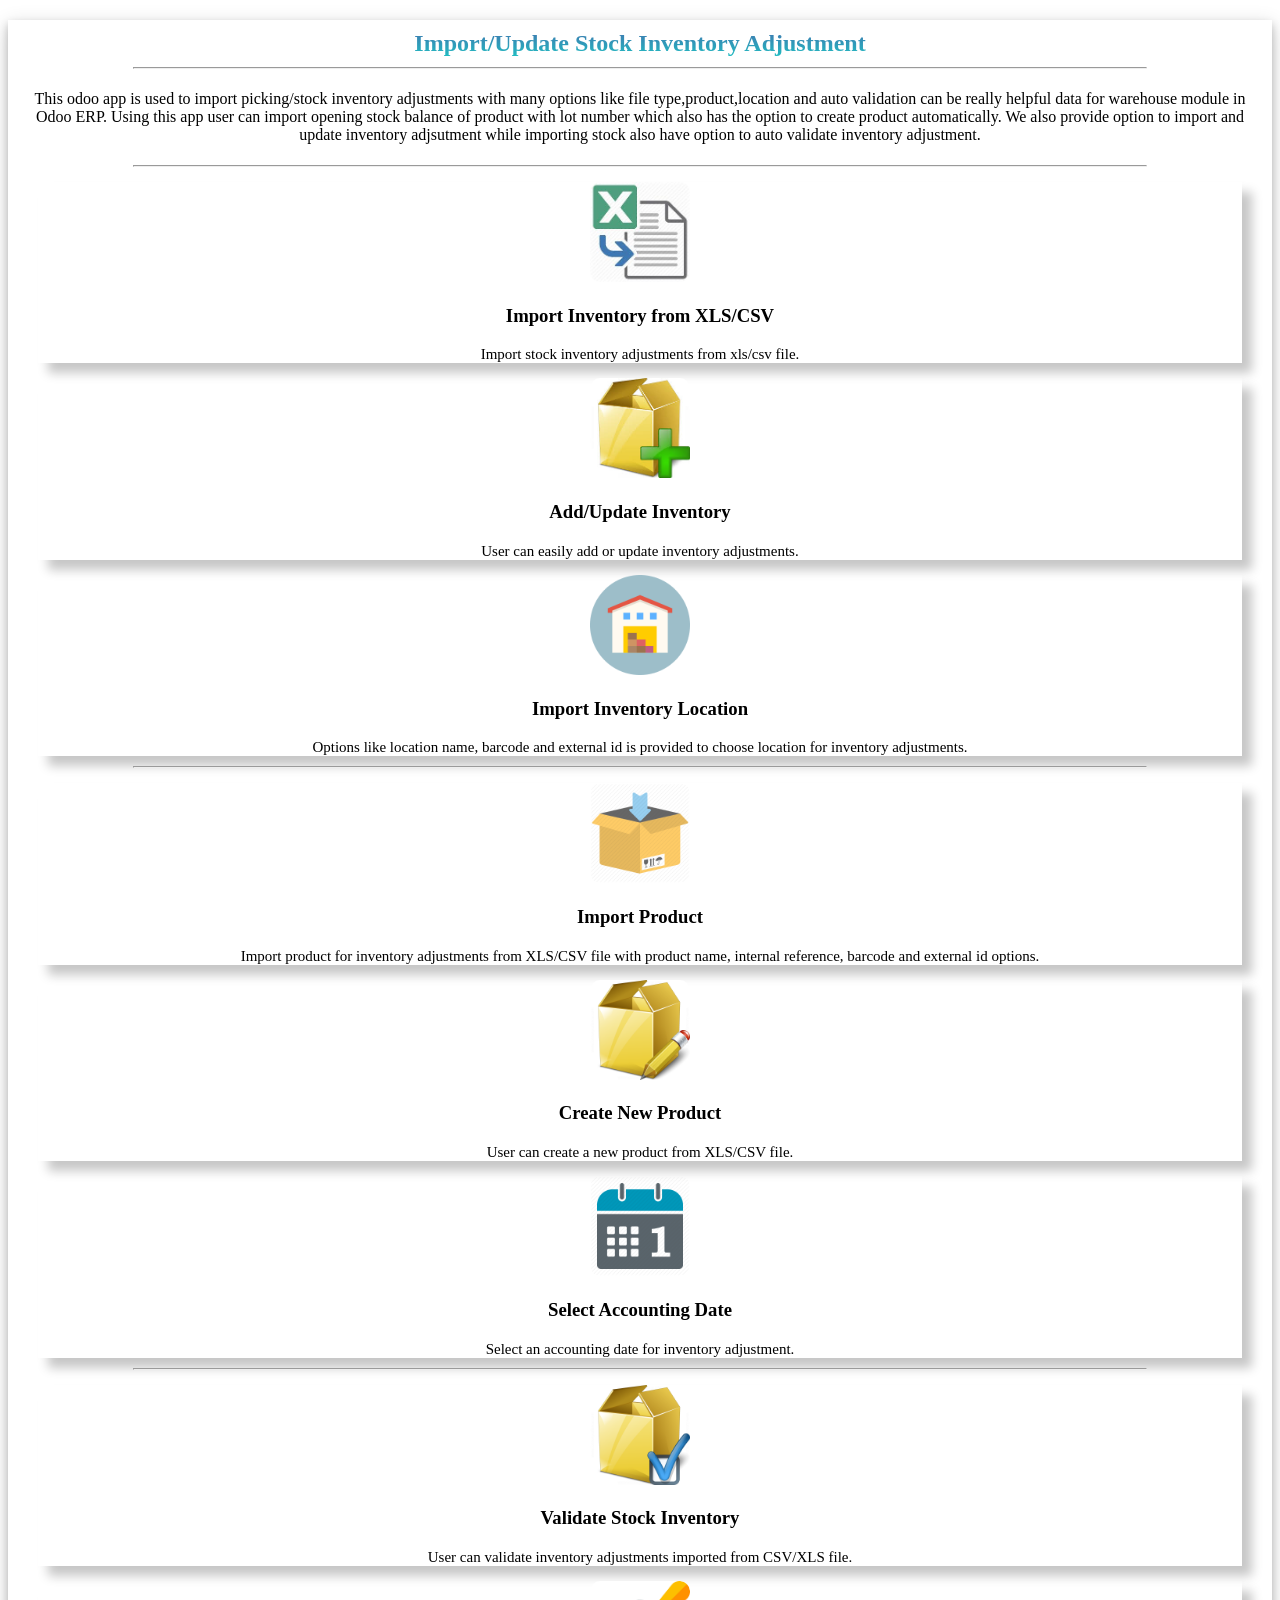
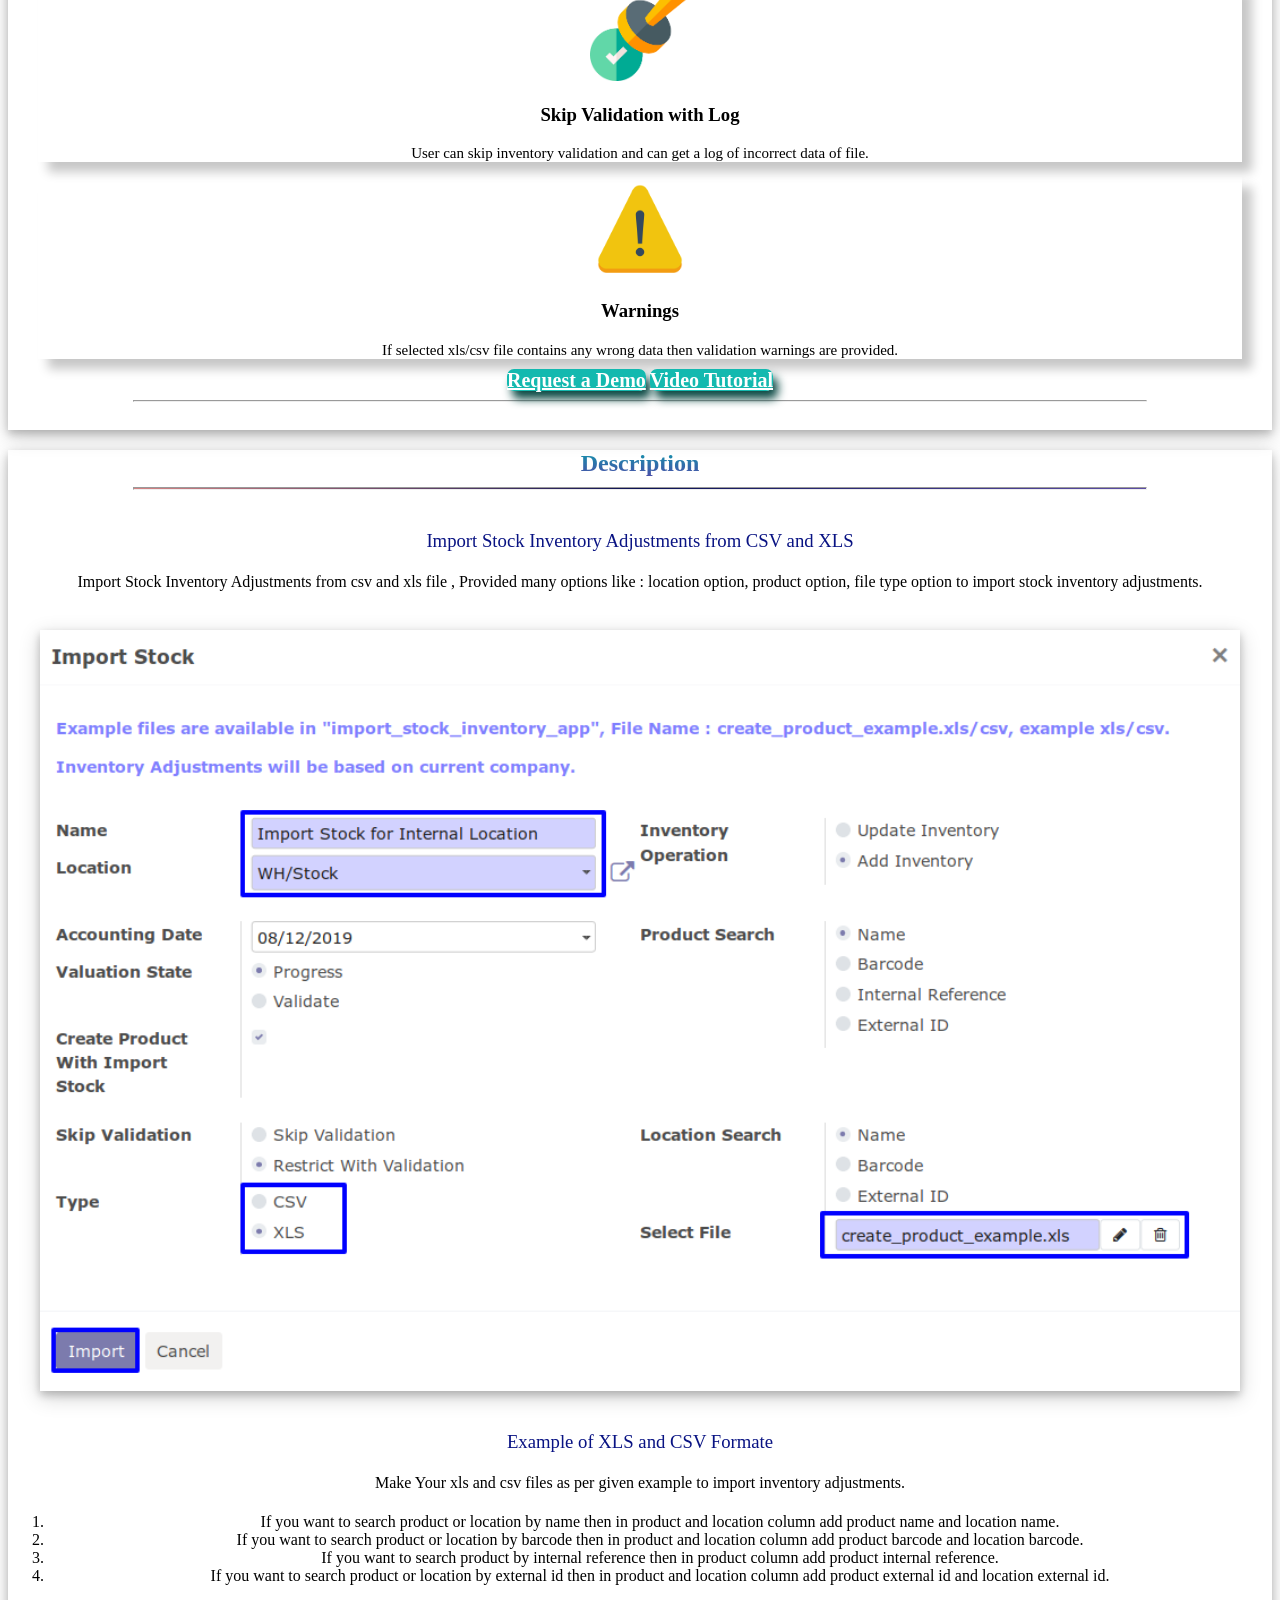
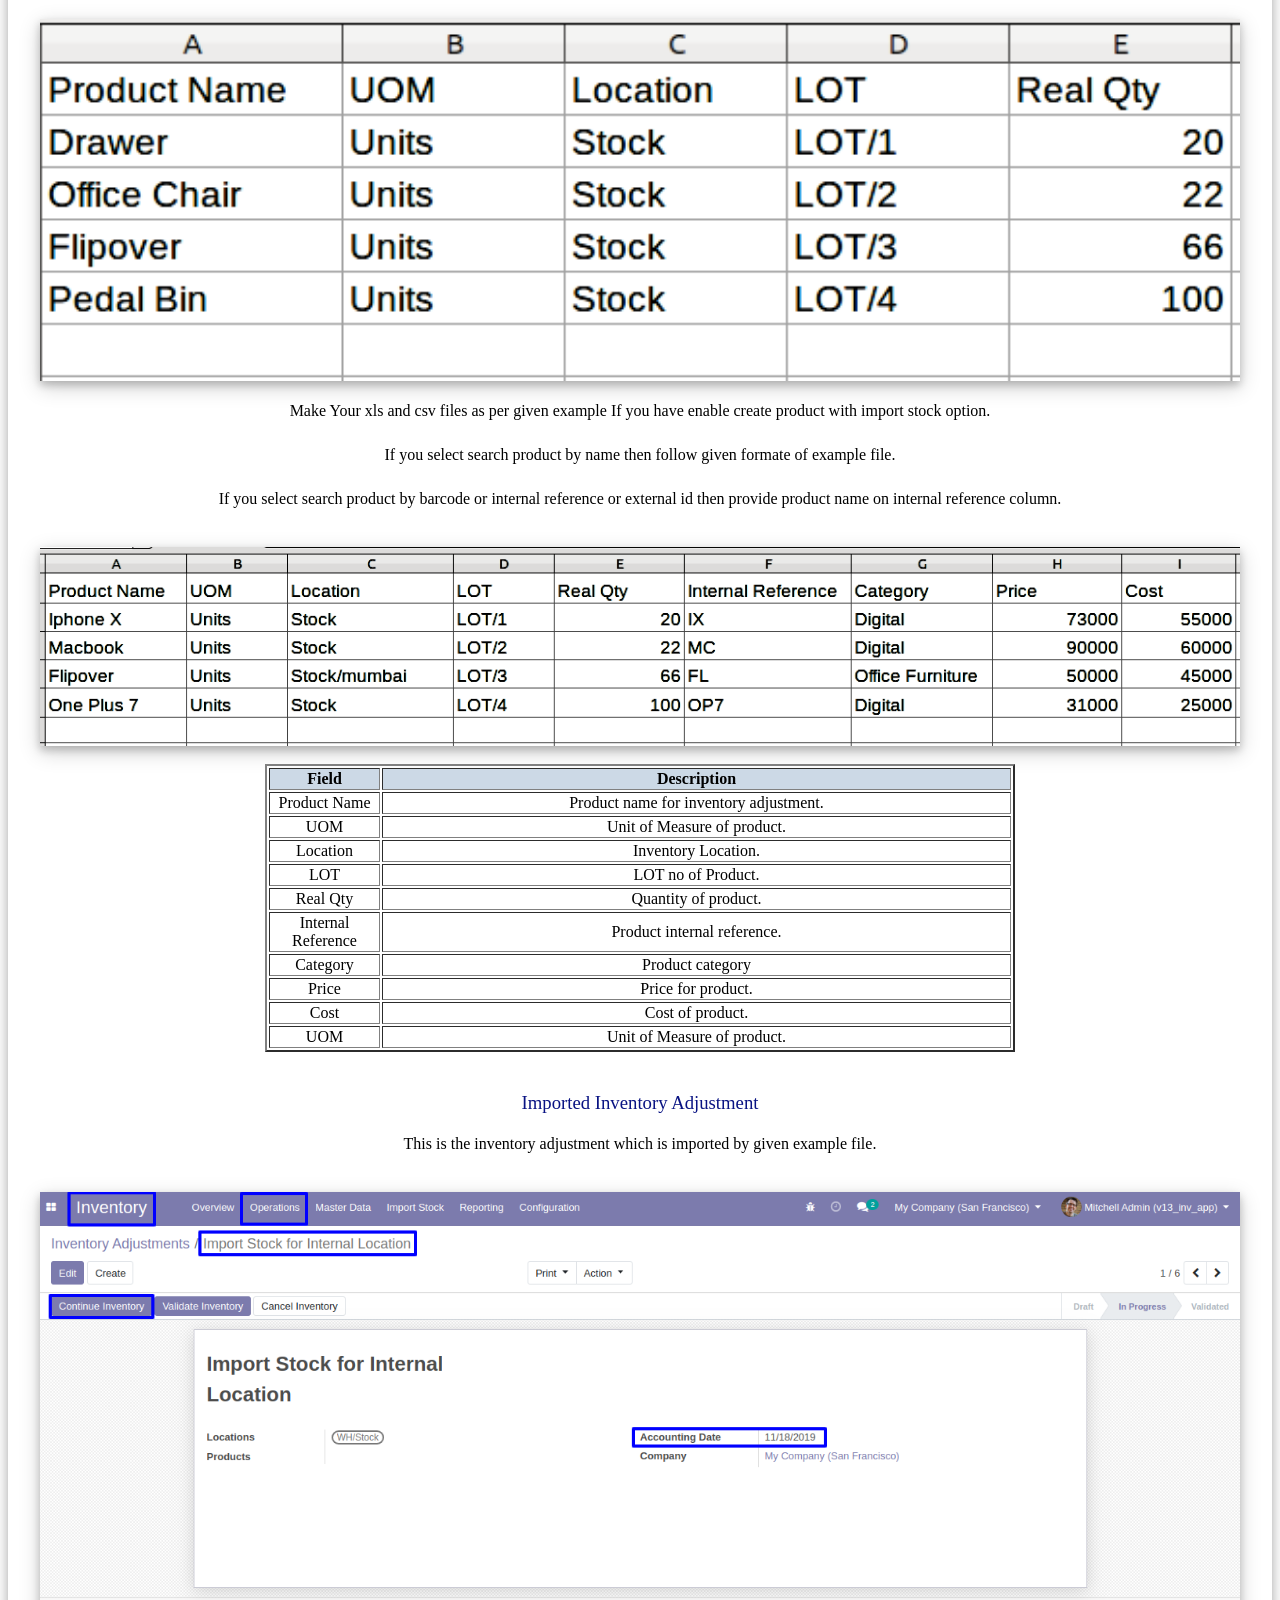
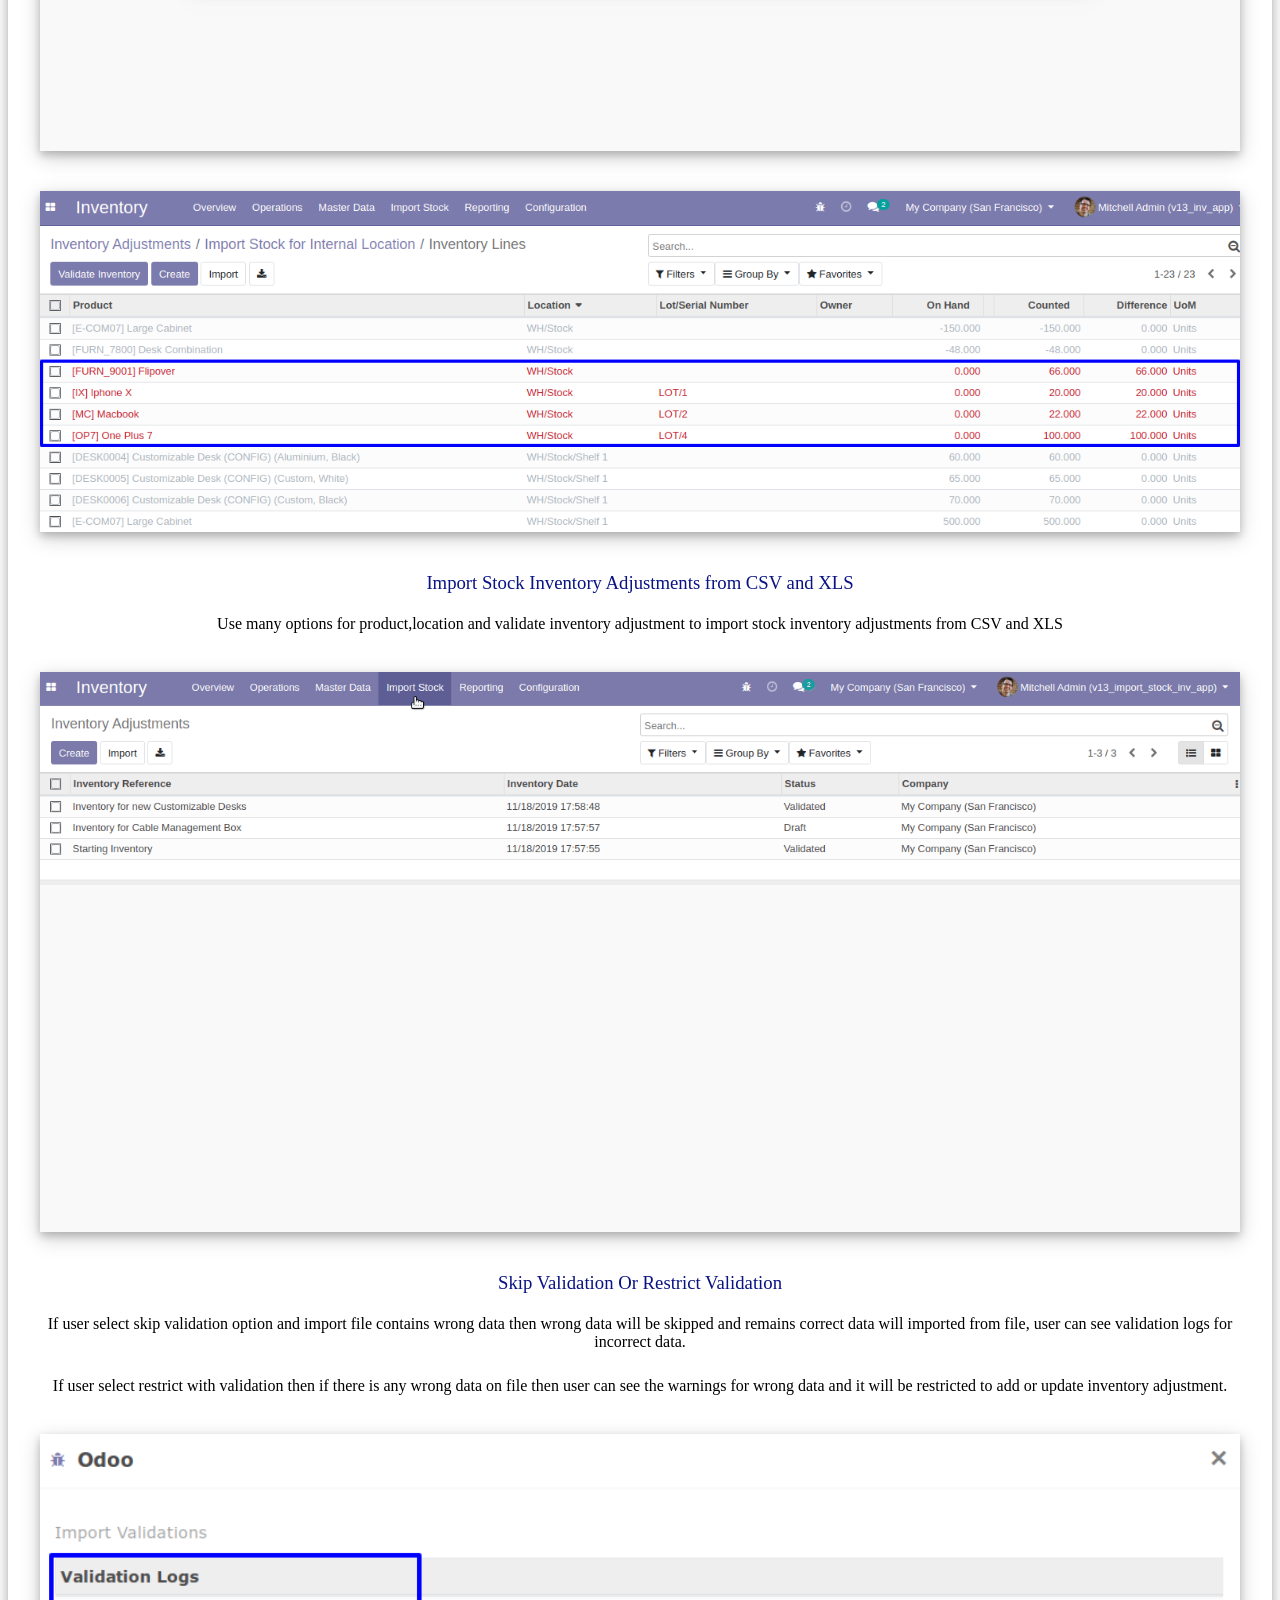
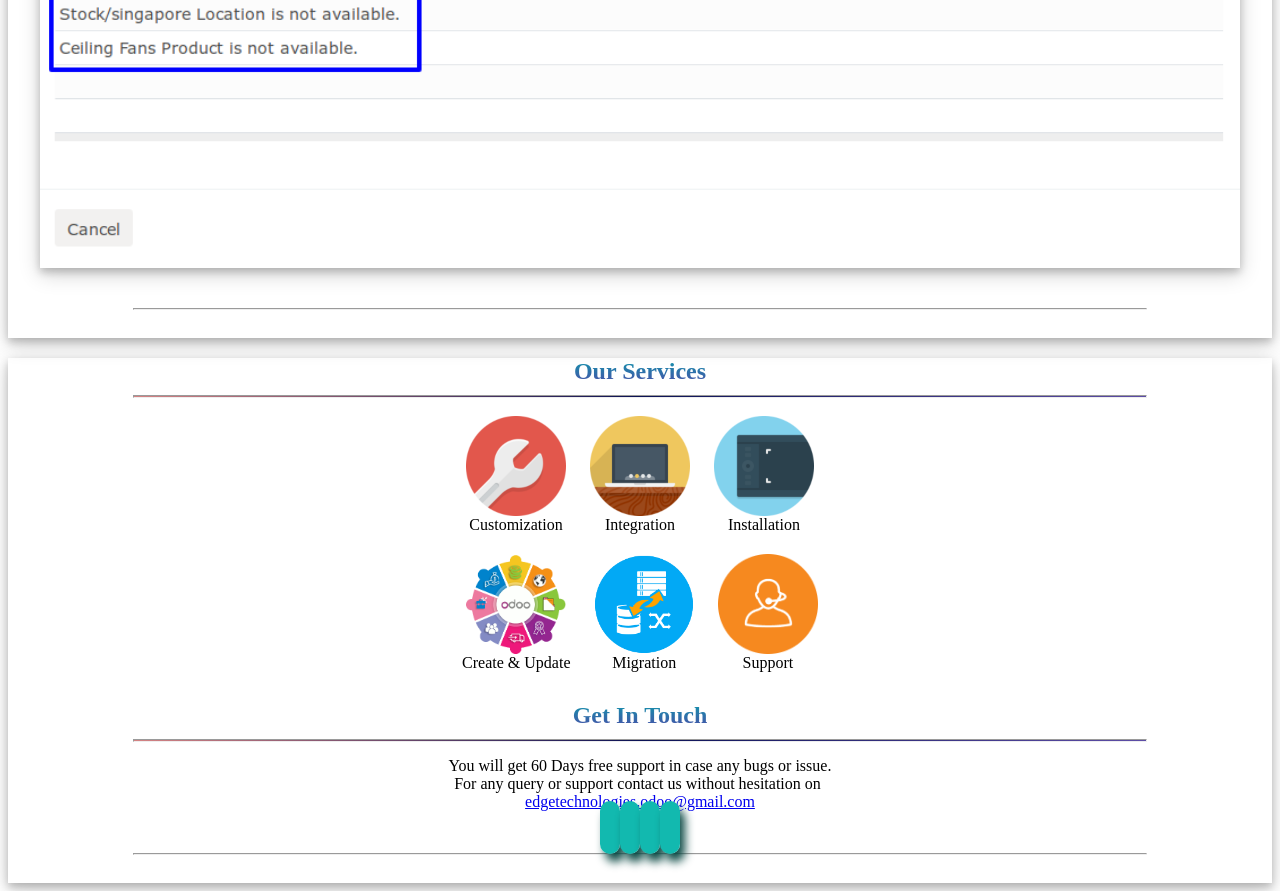
<file: import_stock_inventory_app/static/description/index.html>
<!DOCTYPE html>
<html>
<head>
	<title>Import Stock Inventory</title>
	<style>

   </style>

</head>
<body>
	<div>
		<section class="oe_container lead title_box" style="box-shadow: 0 4px 8px 0 rgba(0, 0, 0, 0.2), 0 6px 20px 0 rgba(0, 0, 0, 0.19);text-align: center;">
			<div >
				<div >
					<h2 class="oe_slogan title" style="margin-bottom: 10px;padding-top: 10px;    background: -webkit-linear-gradient(#4c59a8, #21bec2);-webkit-background-clip: text;-webkit-text-fill-color: transparent;">
						<b> Import/Update Stock Inventory Adjustment</b>
					</h2>
					<hr style="width: 80%;background: -webkit-gradient(linear, 0 0, 100% 0, from(white), to(white), color-stop(50%, #1c2792));"></hr>
					<p class="oe_slogan" style="padding: 5px 10px;"> This odoo app is used to import picking/stock inventory adjustments with many options like file type,product,location and auto validation can be really helpful data for warehouse module in Odoo ERP. Using this app user can import opening stock balance of product with lot number which also has the option to create product automatically. We also provide option to import and update inventory adjsutment while importing stock also have option to auto validate inventory adjustment.</p>
				</div>
			</div>
			<hr style="width: 80%;"></hr>
			<div>
				<div style="margin: 0px 20px;">
					<div  class="row">
						<div class="col-sm border feature-div" style="margin: 0px 10px;box-shadow: 10px 10px 10px #c7c7c7;" >
							<section style="max-height: 85%;margin: auto;display: contents;">
								<div style="margin-top: 15px;">
									<img class="img img-responsive" src="features/import_xls.jpeg" style="border-radius: 10%; max-width: 100px;max-height: 100px;    min-height: 100px;margin: auto;" />
								</div>
								<h3>
									<font style="vertical-align: inherit;">
										Import Inventory from XLS/CSV
									</font>
								</h3>
								<p style="margin-bottom: 10px;">
									<font style="vertical-align: inherit;font-size: 15px;"> Import stock inventory adjustments from xls/csv file. </font>
								</p>
							</section> 
						</div>
						<div class="col-sm border feature-div" style="margin: 0px 10px;box-shadow: 10px 10px 10px #c7c7c7;" >
							<section style="max-height: 85%;margin: auto;display: contents;">
								<div style="margin-top: 15px;">
									<img class="img img-responsive" src="features/add_inventory.jpeg" style="border-radius: 10%; max-width: 100px;max-height: 100px;    min-height: 100px;margin: auto;" />
								</div>
								<h3>
									<font style="vertical-align: inherit;">
										Add/Update Inventory
									</font>
								</h3>
								<p style="margin-bottom: 10px;">
									<font style="vertical-align: inherit;font-size: 15px;">User can easily add or update inventory adjustments. </font>
								</p>
							</section> 
						</div>
						<div class="col-sm border feature-div" style="margin: 0px 10px;box-shadow: 10px 10px 10px #c7c7c7;" >
							<section style="max-height: 85%;margin: auto;display: contents;">
								<div style="margin-top: 15px;">
									<img class="img img-responsive" src="features/inventory_location.png" style="border-radius: 10%; max-width: 100px;max-height: 100px;    min-height: 100px;margin: auto;" />
								</div>
								<h3>
									<font style="vertical-align: inherit;">
										Import Inventory Location
									</font>
								</h3>
								<p style="margin-bottom: 10px;">
									<font style="vertical-align: inherit;font-size: 15px;">  Options like location name, barcode and external id is provided to choose location for inventory adjustments.</font>
								</p>
							</section> 
						</div>
					</div>
				</div>
			</div>


			<hr style="width: 80%;"></hr>
			<div>
				<div style="margin: 0px 20px;">
					<div  class="row">
						<div class="col-sm border feature-div" style="margin: 0px 10px;box-shadow: 10px 10px 10px #c7c7c7;" >
							<section style="max-height: 85%;margin: auto;display: contents;">
								<div style="margin-top: 15px;">
									<img class="img img-responsive" src="features/import_product.png" style="border-radius: 10%; max-width: 100px;max-height: 100px;    min-height: 100px;margin: auto;" />
								</div>
								<h3>
									<font style="vertical-align: inherit;">
										Import Product
									</font>
								</h3>
								<p style="margin-bottom: 10px;">
									<font style="vertical-align: inherit;font-size: 15px;"> Import product for inventory adjustments from XLS/CSV file with product name, internal reference, barcode and external id options. </font>
								</p>
							</section> 
						</div>
						<div class="col-sm border feature-div" style="margin: 0px 10px;box-shadow: 10px 10px 10px #c7c7c7;" >
							<section style="max-height: 85%;margin: auto;display: contents;">
								<div style="margin-top: 15px;">
									<img class="img img-responsive" src="features/box_edit.png" style="border-radius: 10%; max-width: 100px;max-height: 100px;    min-height: 100px;margin: auto;" />
								</div>
								<h3>
									<font style="vertical-align: inherit;">
										Create New Product
									</font>
								</h3>
								<p style="margin-bottom: 10px;">
									<font style="vertical-align: inherit;font-size: 15px;">User can create a new product from XLS/CSV file. </font>
								</p>
							</section> 
						</div>
						<div class="col-sm border feature-div" style="margin: 0px 10px;box-shadow: 10px 10px 10px #c7c7c7;" >
							<section style="max-height: 85%;margin: auto;display: contents;">
								<div style="margin-top: 15px;">
									<img class="img img-responsive" src="features/calander.png" style="border-radius: 10%; max-width: 100px;max-height: 100px;    min-height: 100px;margin: auto;" />
								</div>
								<h3>
									<font style="vertical-align: inherit;">
										Select Accounting Date
									</font>
								</h3>
								<p style="margin-bottom: 10px;">
									<font style="vertical-align: inherit;font-size: 15px;"> Select an accounting date for inventory adjustment.</font>
								</p>
							</section> 
						</div>
					</div>
				</div>
			</div>


			<hr style="width: 80%;"></hr>
			<div>
				<div style="margin: 0px 20px;">
					<div  class="row">
						<div class="col-sm border feature-div" style="margin: 0px 10px;box-shadow: 10px 10px 10px #c7c7c7;" >
							<section style="max-height: 85%;margin: auto;display: contents;">
								<div style="margin-top: 15px;">
									<img class="img img-responsive" src="features/box_preferences.png" style="border-radius: 10%; max-width: 100px;max-height: 100px;    min-height: 100px;margin: auto;" />
								</div>
								<h3>
									<font style="vertical-align: inherit;">
										Validate Stock Inventory
									</font>
								</h3>
								<p style="margin-bottom: 10px;">
									<font style="vertical-align: inherit;font-size: 15px;"> User can validate inventory adjustments imported from CSV/XLS file. </font>
								</p>
							</section> 
						</div>
						<div class="col-sm border feature-div" style="margin: 0px 10px;box-shadow: 10px 10px 10px #c7c7c7;" >
							<section style="max-height: 85%;margin: auto;display: contents;">
								<div style="margin-top: 15px;">
									<img class="img img-responsive" src="features/validation.png" style="border-radius: 10%; max-width: 100px;max-height: 100px;    min-height: 100px;margin: auto;" />
								</div>
								<h3>
									<font style="vertical-align: inherit;">
										Skip Validation with Log
									</font>
								</h3>
								<p style="margin-bottom: 10px;">
									<font style="vertical-align: inherit;font-size: 15px;">User can skip inventory validation and can get a log of incorrect data of file. </font>
								</p>
							</section> 
						</div>
						<div class="col-sm border feature-div" style="margin: 0px 10px;box-shadow: 10px 10px 10px #c7c7c7;" >
							<section style="max-height: 85%;margin: auto;display: contents;">
								<div style="margin-top: 15px;">
									<img class="img img-responsive" src="features/warning.png" style="border-radius: 10%; max-width: 100px;max-height: 100px;    min-height: 100px;margin: auto;" />
								</div>
								<h3>
									<font style="vertical-align: inherit;">
										Warnings
									</font>
								</h3>
								<p style="margin-bottom: 10px;">
									<font style="vertical-align: inherit;font-size: 15px;"> If selected xls/csv file contains any wrong data then validation warnings are provided.</font>
								</p>
							</section> 
						</div>
					</div>
				</div>
			</div>


			<div >
				<div class="oe_slogan oe_spaced text-center">
					<a class="btn mt8 ml8 button" style="background-color: #13b9af;color: #FFFFFF !important;font-size: 20px;font-weight: bold;border-radius: 7px;min-height: 45px;box-shadow: 5px 8px 10px #0d4a45;    min-width: 300px;margin: 10px 0px;"href="mailto:edgetechnologies.odoo@gmail.com?subject=Request%20Demo%20for%20Import%20Stock%20Inventory" target="_top"> Request a Demo</a>
					<a class="btn mt8 ml8 button" style="background-color: #13b9af;color: #FFFFFF !important;font-size: 20px;font-weight: bold;border-radius: 7px;min-height: 45px;box-shadow: 5px 8px 10px #0d4a45;min-width: 300px;margin: 10px 0px;" href="https://youtu.be/pCHq3VHv7ds" target="_blank">  Video Tutorial</a>
				</div>
			</div>
			<hr style="width: 80%;"></hr>
			<div style="min-height: 20px;"></div>
		</section>

		<section class="oe_container lead title_box" style="box-shadow: 0 4px 8px 0 rgba(0, 0, 0, 0.2), 0 6px 20px 0 rgba(0, 0, 0, 0.19);text-align: center;">
			<div  style="margin-bottom: 40px;">
				<div >
					<h2 class="oe_slogan title" style="margin-bottom: 10px;    background: -webkit-linear-gradient(#0e99ac, #4c4ca8);-webkit-background-clip: text;-webkit-text-fill-color: transparent;">
						<b> Description</b>
					</h2>
					<hr style="width: 80%;height: 1px;background: -webkit-gradient(linear, 0 0, 100% 0, from(#d58383), to(#5d4da6), color-stop(50%, #0b1255));"></hr>
				</div>
			</div>

			<div >
				<div  style="margin-bottom: 40px;">
					<h3 class="oe_slogan" style="color: #091383;font-weight: initial ;margin: auto;">Import Stock Inventory Adjustments from CSV and XLS
					</h3>
					<p style="padding: 5px 10px;"> Import Stock Inventory Adjustments from csv and xls file , Provided many options like :  location option, product option, file type option to import stock inventory adjustments.  </p>
					<br/>
					<img class="img-responsive" style="display: block;width: 95%;margin: auto;box-shadow: 0 4px 8px 0 rgba(0, 0, 0, 0.2), 0 6px 20px 0 rgba(0, 0, 0, 0.19);" src="1_wizard.png"/>
				</div>
			</div>

			<div>
				<div  style="margin-bottom: 40px;">
					<h3 class="oe_slogan" style="color: #091383;font-weight: initial ;margin: auto;">Example of XLS and CSV Formate </h3>

					<p style="padding: 5px 10px;"> Make Your xls and csv files as per given example to import inventory adjustments.</p>

					<ol type="1">
					  <li>If you want to search product or location by name then in product and location  column add product name and location name.</li>
					  <li>If you want to search product or location by barcode then in product and location  column add product barcode and location barcode.</li>
					  <li>If you want to search product by internal reference  then in product column add product internal reference.</li>
					  <li>If you want to search product or location by external id  then in product and location  column add product external id  and location external id.</li>
					</ol>
					<br/>

					<img class="img-responsive" style="display: block;width: 95%;margin: auto;box-shadow: 0 4px 8px 0 rgba(0, 0, 0, 0.2), 0 6px 20px 0 rgba(0, 0, 0, 0.19);" src="2_create.png"/>

					<p style="padding: 5px 10px;"> Make Your xls and csv files as per given example If you have enable create product with import stock option. </p>

					<p style="padding: 5px 10px;"> If you select search product by name then follow given formate of example file.  </p>

					<p style="padding: 5px 10px;"> If you select search product by barcode or internal reference or external id then provide product name on internal reference column.  </p>

					<br/>

					<img class="img-responsive" style="display: block;width: 95%;margin: auto;box-shadow: 0 4px 8px 0 rgba(0, 0, 0, 0.2), 0 6px 20px 0 rgba(0, 0, 0, 0.19);" src="3_update.png"/>

					<br/>

					<div class="oe_span12 text-center">
	                    <table align="center" style="width: 750px; height: 113px;" border="2">
		                    <tbody>
			                    <tr>
				                    <td style="width: 107px; background: #ccd9e6;"><strong>Field</strong></td>
				                    <td style="background: #ccd9e6;"><strong>Description</strong></td>
			                    </tr>

			                    <tr>
				                    <td >Product Name</td>
				                    <td >Product name for inventory adjustment.</td>
			                    </tr>
			                    <tr>
				                    <td >UOM</td>
				                    <td >Unit of Measure of product.</td>
			                    </tr>
			                    <tr>
				                    <td >Location</td>
				                    <td >Inventory Location.</td>
			                    </tr>
			                    <tr>
				                    <td >LOT</td>
				                    <td >LOT no of Product.</td>
			                    </tr>
			                    <tr>
				                    <td >Real Qty</td>
				                    <td >Quantity of product.</td>
			                    </tr>
			                    <tr>
				                    <td >Internal Reference</td>
				                    <td >Product internal reference.</td>
			                    </tr>
			                    <tr>
				                    <td >Category</td>
				                    <td >Product category</td>
			                    </tr>
			                    <tr>
				                    <td >Price</td>
				                    <td >Price for product.</td>
			                    </tr>
			                    <tr>
				                    <td >Cost</td>
				                    <td >Cost of product.</td>
			                    </tr>
			                    <tr>
				                    <td >UOM</td>
				                    <td >Unit of Measure of product.</td>
			                    </tr>
		                    </tbody>
						</table>
					</div>
				</div>
			</div>

			<div>
				<div  style="margin-bottom: 40px;">
					<h3 class="oe_slogan" style="color: #091383;font-weight: initial ;margin: auto;"> Imported Inventory Adjustment 
					</h3>
					<p style="padding: 5px 10px;"> This is the inventory adjustment which is imported by given example file.  </p>
					<br/>
					<img class="img-responsive" style="display: block;width: 95%;margin: auto;box-shadow: 0 4px 8px 0 rgba(0, 0, 0, 0.2), 0 6px 20px 0 rgba(0, 0, 0, 0.19);" src="4_imported.png"/>
				</div>
			</div>

			<div>
				<div  style="margin-bottom: 40px;">
					<img class="img-responsive" style="display: block;width: 95%;margin: auto;box-shadow: 0 4px 8px 0 rgba(0, 0, 0, 0.2), 0 6px 20px 0 rgba(0, 0, 0, 0.19);" src="4_imported_1.png"/>
				</div>
			</div>


			<div>
				<div  style="margin-bottom: 40px;">
					<h3 class="oe_slogan" style="color: #091383;font-weight: initial ;margin: auto;">Import Stock Inventory Adjustments from CSV and XLS
					</h3>
					<p style="padding: 5px 10px;"> Use many options for product,location and validate inventory adjustment to import stock inventory adjustments from CSV and XLS  </p>
					<br/>
					<img class="img-responsive" style="display: block;width: 95%;margin: auto;box-shadow: 0 4px 8px 0 rgba(0, 0, 0, 0.2), 0 6px 20px 0 rgba(0, 0, 0, 0.19);" src="import_inventory_adjustment.gif"/>
				</div>
			</div>


			<div>
				<div  style="margin-bottom: 40px;">
					<h3 class="oe_slogan" style="color: #091383;font-weight: initial ;margin: auto;"> Skip Validation Or Restrict Validation
					</h3>
					<p style="padding: 5px 10px;">  If user select skip validation option and import file contains wrong data then wrong data will be skipped and remains correct data will imported from file, user can see validation logs for incorrect data. </p>

					<p style="padding: 5px 10px;"> If user select restrict with validation then if there is any wrong data on file then user can see the warnings for wrong data and it will be restricted to add or update  inventory adjustment.  </p>
					<br/>
					<img class="img-responsive" style="display: block;width: 95%;margin: auto;box-shadow: 0 4px 8px 0 rgba(0, 0, 0, 0.2), 0 6px 20px 0 rgba(0, 0, 0, 0.19);" src="log.png"/>

				</div>
			</div>

			<hr style="width: 80%;"></hr>
			<div style="min-height: 20px;"></div>
		</section>

		<section class="oe_container lead title_box" style="box-shadow: 0 4px 8px 0 rgba(0, 0, 0, 0.2), 0 6px 20px 0 rgba(0, 0, 0, 0.19);text-align: center;">
			<div>
				<div>
					<h2 class="oe_slogan title" style="margin-bottom: 10px;    background: -webkit-linear-gradient(#0e99ac, #4c4ca8);-webkit-background-clip: text;-webkit-text-fill-color: transparent;">
						<b> Our Services</b>
					</h2>
					<hr style="width: 80%;height: 1px;background: -webkit-gradient(linear, 0 0, 100% 0, from(#d58383), to(#5d4da6), color-stop(50%, #0b1255));"></hr>
				</div>
			</div>
			<div class="row">
				<a style="display: inline-grid;margin: 10px;"  class="col-sm">
					<img class="img img-responsive" style="max-height: 100px;max-width: 100px;   margin: auto;" src="services/customization.png"/>
					<span>Customization</span>
				</a>
				<a style="display: inline-grid; margin: 10px;" class="col-sm">
					<img class="img img-responsive" style="max-height: 100px;max-width: 100px;margin: auto;" src="services/integration.png"/>
					<span>Integration</span>
				</a>
				<a style="display: inline-grid;margin: 10px;" class="col-sm">
					<img class="img img-responsive" style="max-height: 100px;max-width: 100px;margin: auto;" src="services/installation.png"/>
					<span>Installation</span>
				</a>
			</div>
			<div class="row">
				<a style="display: inline-grid;margin: 10px;" class="col-sm">
					<img class="img img-responsive" style="max-height: 100px;max-width: 100px;margin: auto;" src="services/create.gif"/>
					<span>Create & Update</span>
				</a>
				<a style="display: inline-grid;margin: 10px;" class="col-sm">
					<img class="img img-responsive" style="max-height: 100px;max-width: 100px;margin: auto;" src="services/migration.png"/>
					<span>Migration</span>
				</a>
				<a style="display: inline-grid;margin: 10px;" class="col-sm">
					<img class="img img-responsive" style="max-height: 100px;max-width: 100px;margin: auto;" src="services/support.png"/>
					<span>Support</span>
				</a>
			</div>
			<div >
				<div >
					<h2 class="oe_slogan title" style="margin-bottom: 10px;    background: -webkit-linear-gradient(#0e99ac, #4c4ca8);-webkit-background-clip: text;-webkit-text-fill-color: transparent;">
						<b> Get In Touch</b>
					</h2>
					<hr style="width: 80%;height: 1px;background: -webkit-gradient(linear, 0 0, 100% 0, from(#d58383), to(#5d4da6), color-stop(50%, #0b1255));"></hr>
					<p class="oe_slogan" style="margin-bottom: 0px;margin-top: 15px;"> You will get 60 Days free support in case any bugs or issue. </p>
					<div >
						<p class="oe_slogan" style="margin: 0px;margin-right: 5px;"> For any query or support contact us without hesitation
						on</p><a  href="mailto:edgetechnologies.odoo@gmail.com?subject=Support%20Request%20for%20Import%20Stock%20Inventory" target="_top"> edgetechnologies.odoo@gmail.com</a>
					</div>
				</div>
				<div>
					<a  href="mailto:edgetechnologies.odoo@gmail.com?subject=Support%20Request%20for%20Import%20Stock%20Inventory" target="_top"> <i class='fa fa-envelope' style="min-width: 50px;background: #12b9af;padding: 10px;font-size: 30px;color: #ffffff;border-radius: 10px;min-height: 50px;box-shadow: 5px 8px 10px #0d4a45;"></i></a>
					<a  href="#" target="_blank"> <i class='fa fa-facebook' style="min-width: 50px;background: #12b9af;padding: 10px;font-size: 30px;color: #ffffff;border-radius: 10px;min-height: 50px;box-shadow: 5px 8px 10px #0d4a45;"></i></a>
					<a  href="#" target="_blank"> <i class='fa fa-linkedin' style="min-width: 50px;background: #12b9af;padding: 10px;font-size: 30px;color: #ffffff;border-radius: 10px;min-height: 50px;box-shadow: 5px 8px 10px #0d4a45;"></i></a>
					<a  href="https://www.youtube.com/channel/UCrljky1245I7MhRNq_Tp46g" target="_blank"> <i class='fa fa-youtube' style="min-width: 50px;background: #12b9af;padding: 10px;font-size: 30px;color: #ffffff;border-radius: 10px;min-height: 50px;box-shadow: 5px 8px 10px #0d4a45;"></i></a>
				</div>
			</div>
			
			<hr style="width: 80%;"></hr>
			
			<div style="min-height: 20px;"></div>
		</section>
		
	</div>
</body>
</html>
</file>
